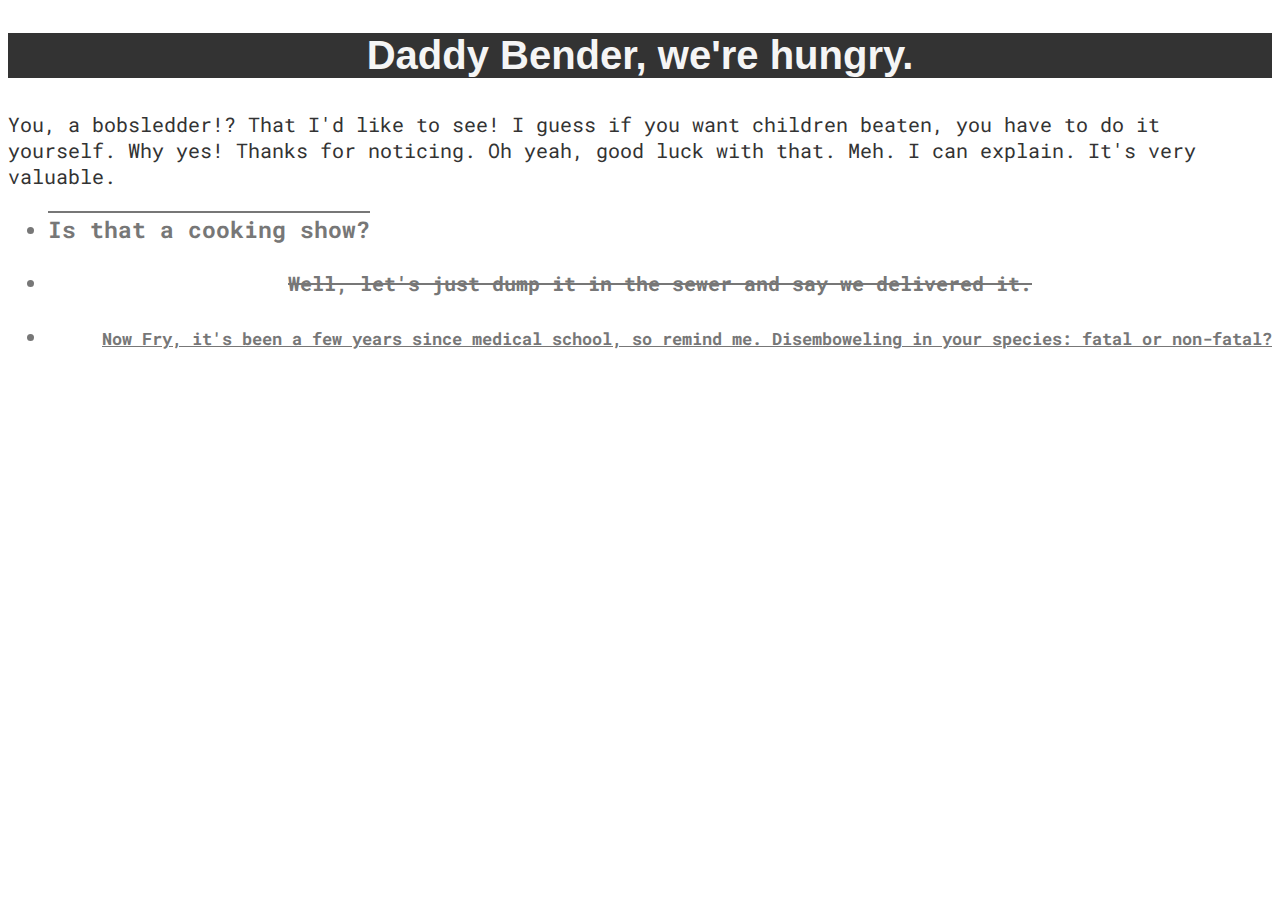
<file: 1.1/index.html>
<!DOCTYPE html>
<html lang="en">
<head>
    <meta charset="UTF-8">
    <meta http-equiv="X-UA-Compatible" content="IE=edge">
    <meta name="viewport" content="width=device-width, initial-scale=1.0">
    <link rel="stylesheet" href="assets/css/style.css">
    <link href="https://fonts.googleapis.com/css2?family=Roboto+Mono&display=swap" rel="stylesheet">
    <title>291221 - 1.1 text</title>
</head>
<body>
    <head></head>
    <main>
        <h2>Daddy Bender, we're hungry.</h2>
            <p>You, a bobsledder!? That I'd like to see! I guess if you want children beaten, you have to do it yourself. Why yes! Thanks for noticing. Oh yeah, good luck with that. Meh. I can explain. It's very valuable.</p>
        <ul>
            <li><h3>Is that a cooking show?</h3></li>
            <li><h4>Well, let's just dump it in the sewer and say we delivered it.</h4></li>
            <li><h5>Now Fry, it's been a few years since medical school, so remind me. Disemboweling in your species: fatal or non-fatal?</h5></li>
        </ul>

    </main>
    <footer></footer>
</body>
</html>
</file>
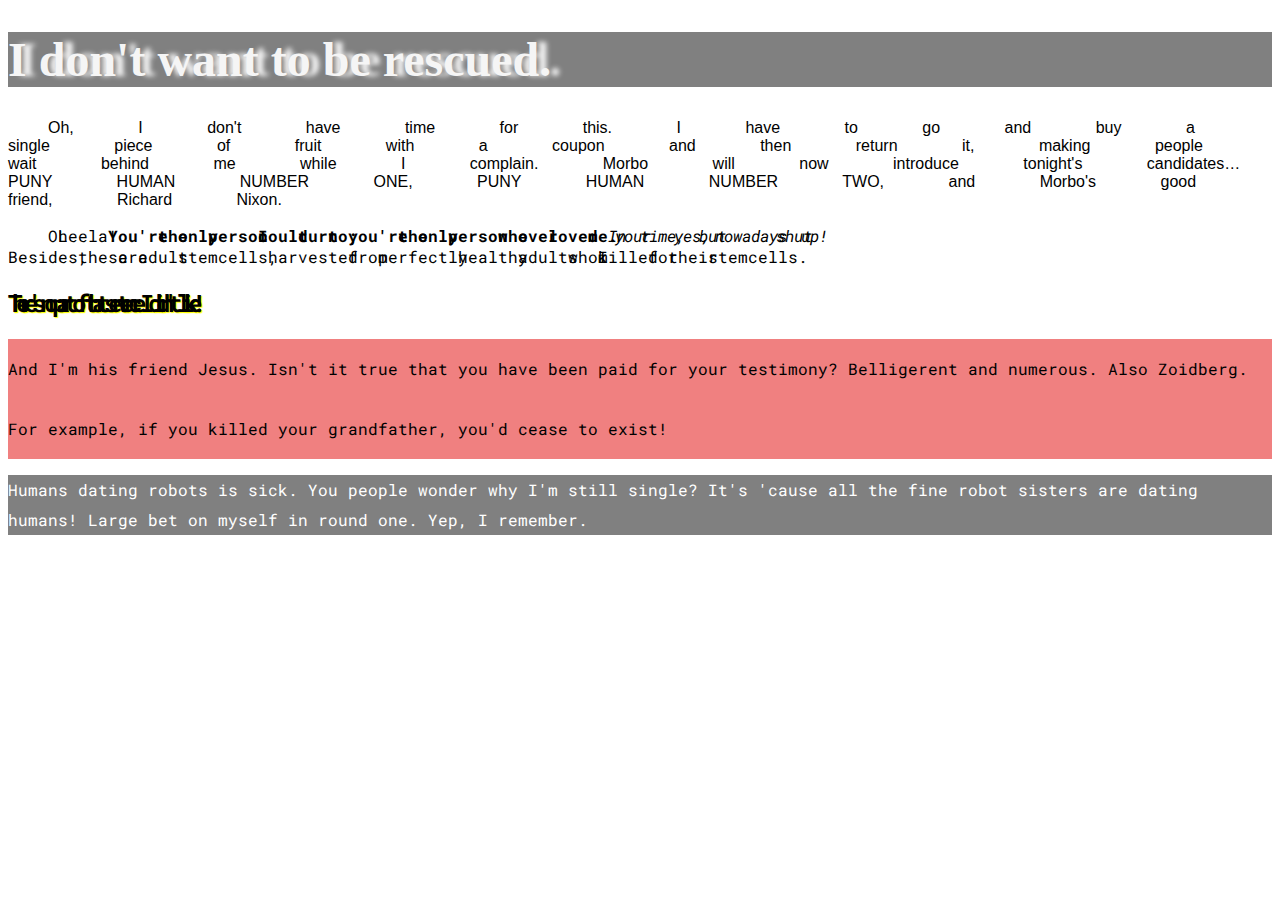
<file: 1.2/index.html>
<!DOCTYPE html>
<html lang="en">
<head>
    <meta charset="UTF-8">
    <meta http-equiv="X-UA-Compatible" content="IE=edge">
    <meta name="viewport" content="width=device-width, initial-scale=1.0">
    <link rel="stylesheet" href="assets/css/style.css">
    <link href="https://fonts.googleapis.com/css2?family=Roboto+Mono&display=swap" rel="stylesheet">
    <title>project title</title>
</head>
<body>
        <h1>I don't want to be rescued.</h1>
    <nav>
        <p>Oh, I don't have time for this. I have to go and buy a single piece of fruit with a coupon and then return it,
            making people wait behind me while I complain. Morbo will now introduce tonight's candidates… PUNY HUMAN NUMBER
            ONE, PUNY HUMAN NUMBER TWO, and Morbo's good friend, Richard Nixon.</p>
    </nav>
    <main>
        <p>Oh Leela! <strong> You're the only person I could turn to; you're the only person who ever loved me. </strong>
            <em> In your time, yes, but nowadays shut up!</em> Besides, these are adult stemcells, harvested from perfectly
            healthy adults whom I killed for their stemcells.</p>
    </main>

    

    <h2>There's no part of that sentence I didn't like!</h2>
    <section>
        <p>And I'm his friend Jesus. Isn't it true that you have been paid for your testimony? Belligerent and numerous.
            Also Zoidberg. For example, if you killed your grandfather, you'd cease to exist!</p>
    </section>
    <aside>
        <p>Humans dating robots is sick. You people wonder why I'm still single? It's 'cause all the fine robot sisters are
            dating humans! Large bet on myself in round one. Yep, I remember.</p>
    </aside>
</body>
</html>
</file>
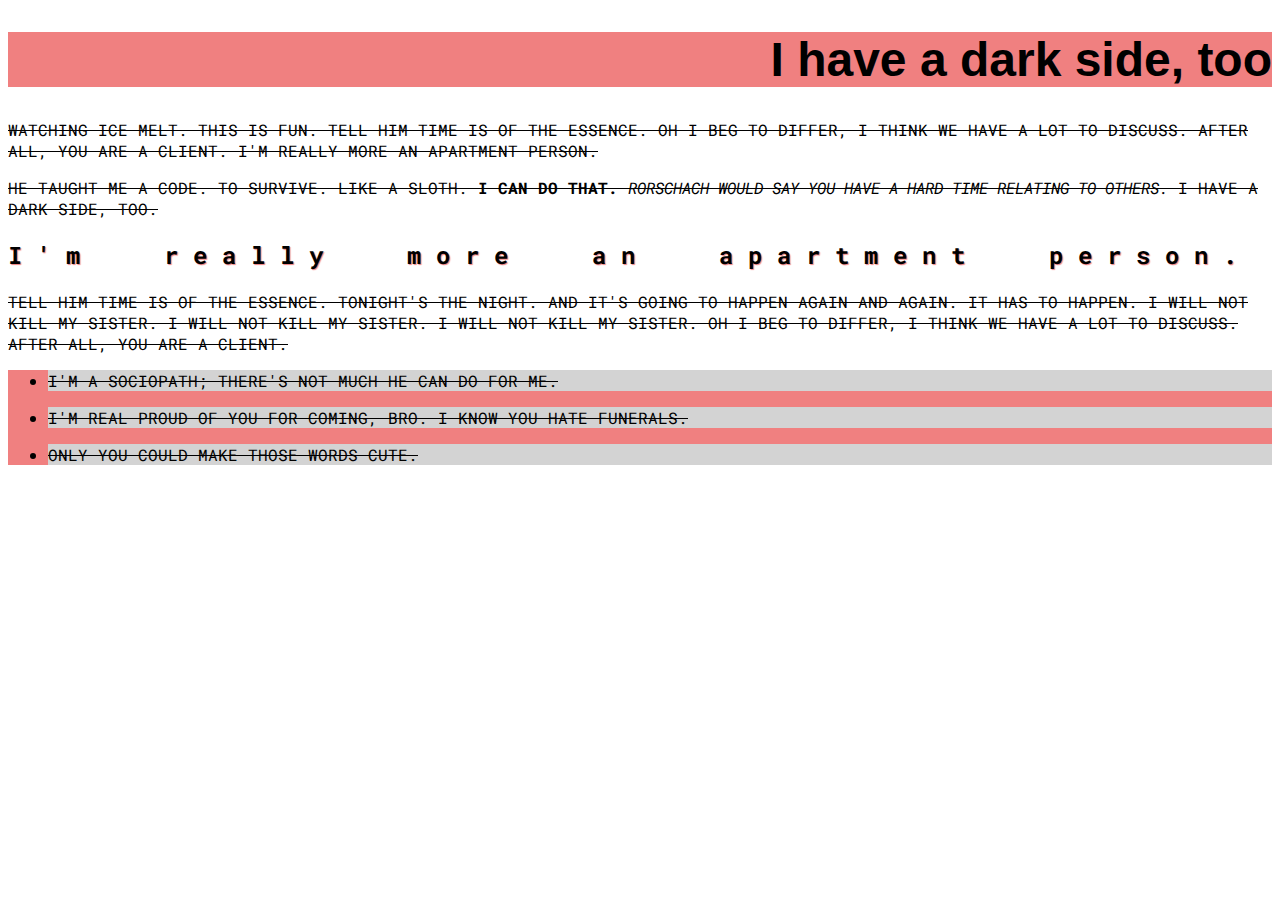
<file: 1.3/index.html>
<!DOCTYPE html>
<html lang="en">
<head>
    <meta charset="UTF-8">
    <meta http-equiv="X-UA-Compatible" content="IE=edge">
    <meta name="viewport" content="width=device-width, initial-scale=1.0">
    <link rel="stylesheet" href="assets/css/style.css">
    <link href="https://fonts.googleapis.com/css2?family=Roboto+Mono&display=swap" rel="stylesheet">
    <title>project title</title>
</head>
<body>
    <h1>I have a dark side, too</h1>
    <main>
        <p>Watching ice melt. This is fun. Tell him time is of the essence. Oh I beg to differ, I think we have a lot to
            discuss. After all, you are a client. I'm really more an apartment person.</p>
    </main>

    <section>
        <p>He taught me a code. To survive. Like a sloth. <strong> I can do that.</strong> <em> Rorschach would say you
                have
                a hard time relating to others.</em> I have a dark side, too.</p>
    </section>


    <h2>I'm really more an apartment person.</h2>
    <article>
        <p>Tell him time is of the essence. Tonight's the night. And it's going to happen again and again. It has to
            happen.
            I will not kill my sister. I will not kill my sister. I will not kill my sister. Oh I beg to differ, I think
            we
            have a lot to discuss. After all, you are a client.</p>
    </article>

    <ul>
        <li><p>I'm a sociopath; there's not much he can do for me.</p></li>
        <li><p>I'm real proud of you for coming, bro. I know you hate funerals.</p></li>
        <li><p>Only you could make those words cute.</p></li>
    </ul>

</body>
</html>
</file>
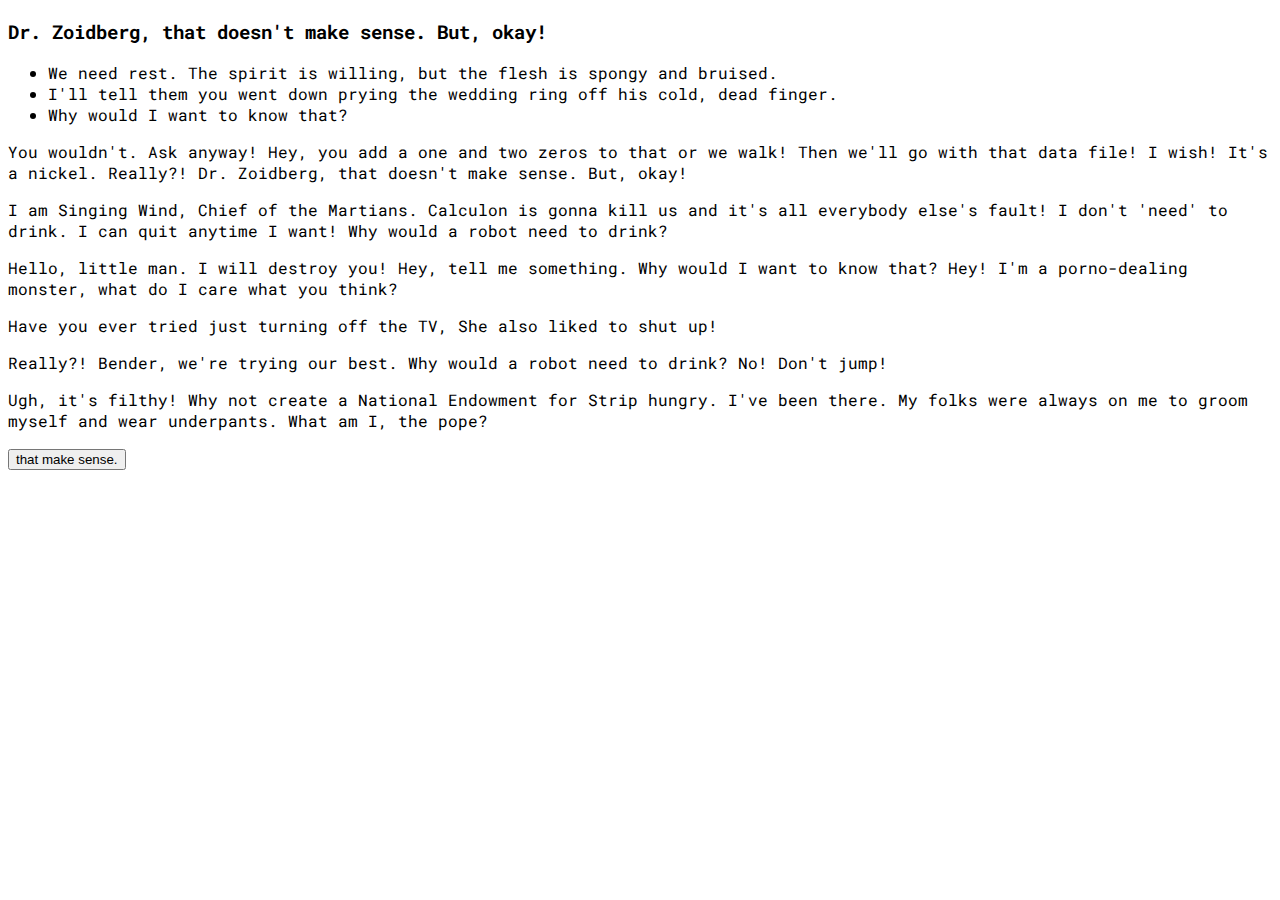
<file: 2.3/index.html>
<!DOCTYPE html>
<html lang="en">
<head>
    <meta charset="UTF-8">
    <meta http-equiv="X-UA-Compatible" content="IE=edge">
    <meta name="viewport" content="width=device-width, initial-scale=1.0">
    <link rel="stylesheet" href="assets/css/style.css">
    <link href="https://fonts.googleapis.com/css2?family=Roboto+Mono&display=swap" rel="stylesheet">
    <title>project title</title>
</head>
<body>
    <h3>Dr. Zoidberg, that doesn't make sense. But, okay!</h3>
    <ul>
        <li>We need rest. The spirit is willing, but the flesh is spongy and bruised.</li>
        <li>I'll tell them you went down prying the wedding ring off his cold, dead finger.</li>
        <li>Why would I want to know that?</li>
    </ul>
    <section>
        <p>You wouldn't. Ask anyway! Hey, you add a one and two zeros to that or we walk! Then we'll go with that data file!
            I wish! It's a nickel. Really?! Dr. Zoidberg, that doesn't make sense. But, okay!</p>
        <p>I am Singing Wind, Chief of the Martians. Calculon is gonna kill us and it's all everybody else's fault! I don't     'need' to drink. I can quit anytime I want! Why would a robot need to drink?</p>
            <p>Hello, little man. I will destroy you! Hey, tell me something. Why would I want to know that? Hey! I'm a porno-dealing monster, what do I care what you think?</p>
            <p>Have you ever tried just turning off the TV, She also liked to shut up!
        </p>
        <p>Really?! Bender, we're trying our best. Why would a robot need to drink? No! Don't jump!</p>
            <p>Ugh, it's filthy! Why not create a National Endowment for Strip  hungry. I've been there. My folks were always on me to groom myself and wear underpants. What am I, the pope?
        </p>
    </section>
    <footer>
        <button>that make sense. </button>
    </footer>
    
</body>
</html>
</file>
<file: 1.1/assets/css/style.css>
body {
    font-family: 'Roboto Mono', monospace;
}

h2 {
    font-size: 40px;
    font-family: Arial, Helvetica, sans-serif;
    background-color: #333;
    color: whitesmoke;
    text-align: center;
}

p {
    color: #333;
    font-size: 20px;
}

li {
    color: #777;
    font-size: 20px;

}

li:first-of-type {
    text-decoration: overline;
}

li:nth-of-type(2) {
    text-decoration: line-through;
    text-align: center;
}

li:nth-of-type(3) {
    text-decoration: underline;
    text-align: right;
}
</file>
<file: 1.2/assets/css/style.css>
body {
    font-family: 'Roboto Mono', monospace;

}

h1 {
    font-size: 48px;
    background-color: grey;
    color: whitesmoke;
    text-shadow: 10px 0px 5px whitesmoke;
    font-family: tahoma;
}

nav p {
    text-indent: 40px;
    word-spacing: 60px;
    font-family: 'Lucida Sans', 'Lucida Sans Regular', 'Lucida Grande', 'Lucida Sans Unicode', Geneva, Verdana, sans-serif;
}

main p {
    text-indent: 40px;
    word-spacing:-20px;
}

h2 {
    text-shadow: 1px 1px 1px yellow;
    letter-spacing: -10px;
}

section p {
    background-color: lightcoral;
    color:black;
    line-height: 60px;
}

aside p {
    background-color: grey;
    color:white;
    line-height: 30px;
}
</file>
<file: 1.3/assets/css/style.css>
body {
    font-family: 'Roboto Mono', monospace;
}

h1 {
    font-size: 48px;
    background-color: lightcoral;
    text-align: right;
    font-family: 'Segoe UI', Tahoma, Geneva, Verdana, sans-serif;
}

p {
    text-transform: uppercase;
    text-decoration: line-through;
}

h2 {
    word-spacing: 40px;
    letter-spacing: 15px;
    text-shadow: 1px 1px 1px lightcoral;
}

ul {
    background-color: lightcoral;
}

li {
    background-color: lightgray;
}
</file>
<file: 2.3/assets/css/style.css>
body {
    font-family: 'Roboto Mono', monospace;
}
</file>
